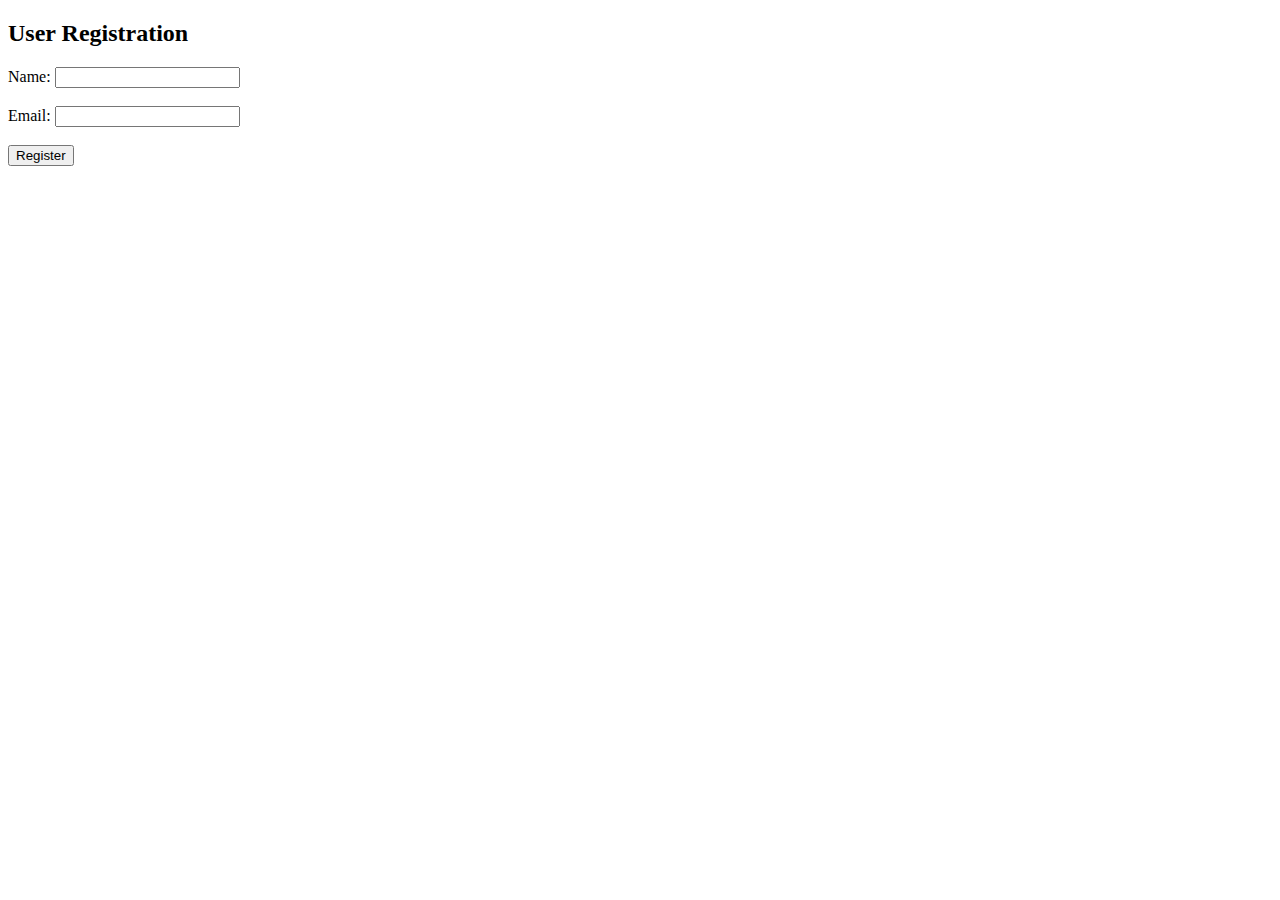
<file: REVIEW 3 AND REVIEW 4/review 3/3. user form implementation and profile making using servelets/index.html>
<!DOCTYPE html>
<html lang="en">
<head>
    <title>Registration Form</title>
</head>
<body>
    <h2>User Registration</h2>
    <form action="user" method="post">
        <label for="name">Name:</label>
        <input type="text" id="name" name="name" required><br><br>

        <label for="email">Email:</label>
        <input type="email" id="email" name="email" required><br><br>

        <button type="submit">Register</button>
    </form>
</body>
</html>
</file>
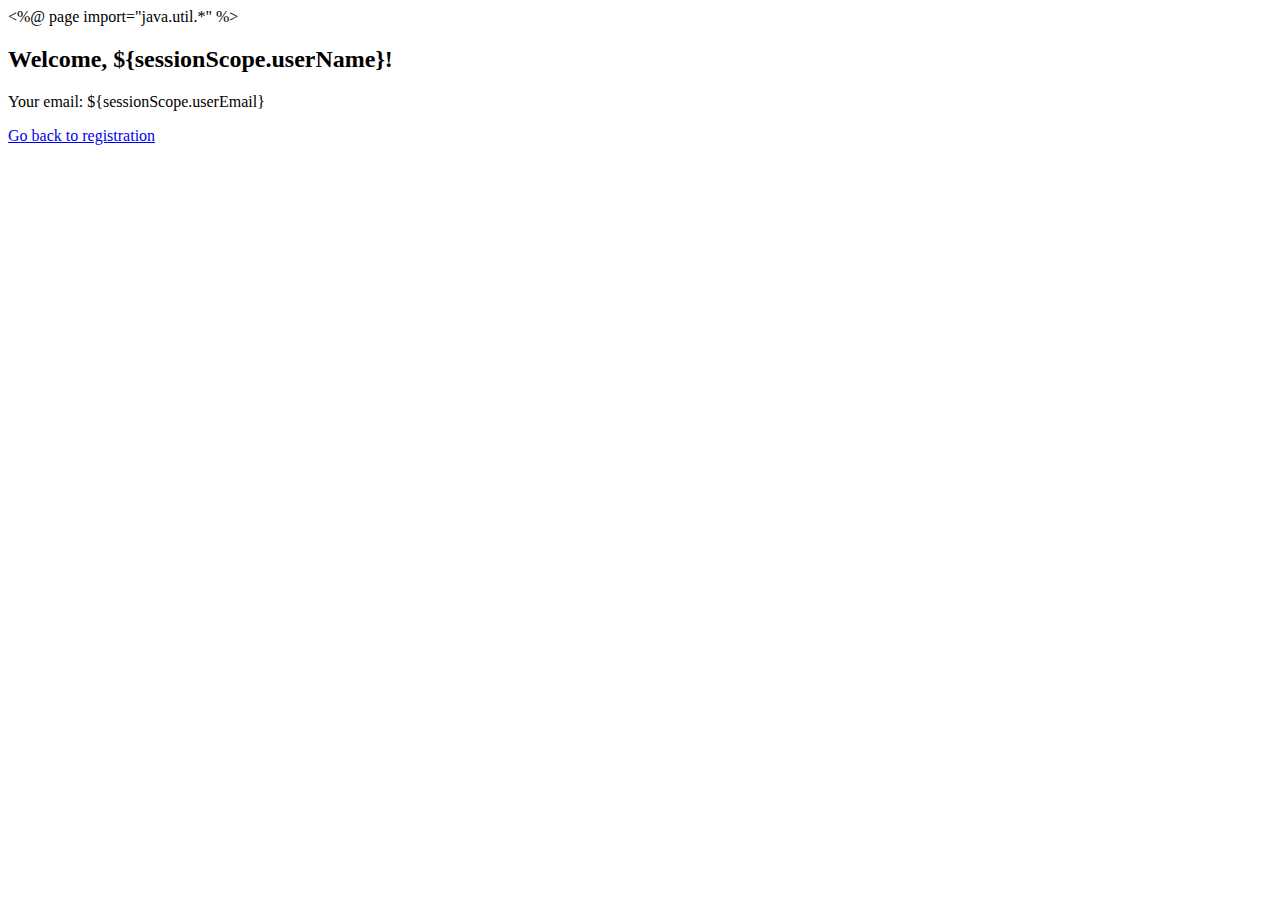
<file: REVIEW 3 AND REVIEW 4/review 3/5.  Implement JSP Pages for Displaying User Data/index.html>
<%@ page import="java.util.*" %>
<!DOCTYPE html>
<html lang="en">
<head>
    <title>User Profile</title>
</head>
<body>
    <h2>Welcome, ${sessionScope.userName}!</h2>
    <p>Your email: ${sessionScope.userEmail}</p>
    <a href="register.jsp">Go back to registration</a>
</body>
</html>
</file>
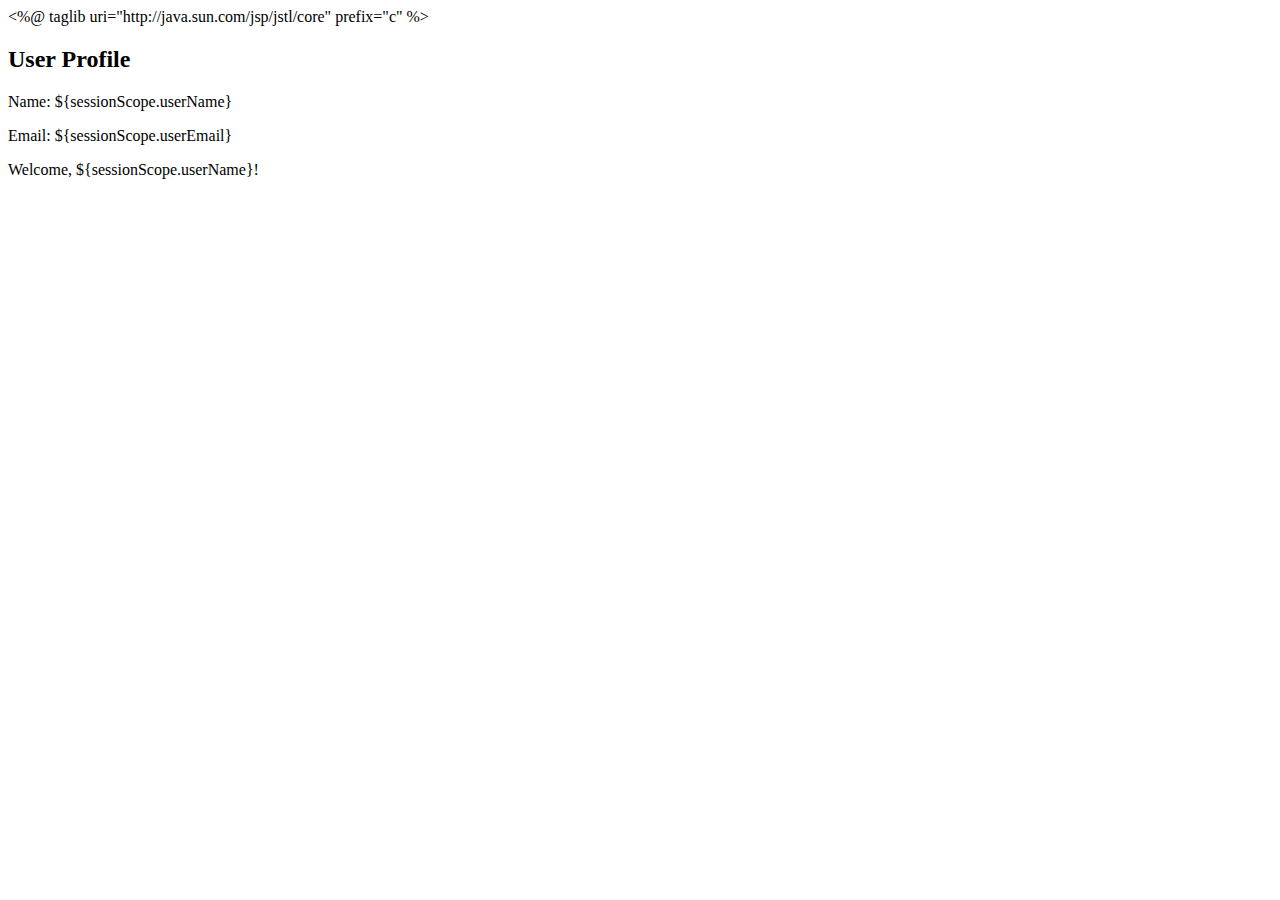
<file: REVIEW 3 AND REVIEW 4/review 3/6. Use JSTL and EL in JSP Pages/index.html>
<%@ taglib uri="http://java.sun.com/jsp/jstl/core" prefix="c" %>
<!DOCTYPE html>
<html lang="en">
<head>
    <title>User Profile</title>
</head>
<body>
    <h2>User Profile</h2>
    <p>Name: ${sessionScope.userName}</p>
    <p>Email: ${sessionScope.userEmail}</p>
    <c:if test="${not empty sessionScope.userName}">
        <p>Welcome, ${sessionScope.userName}!</p>
    </c:if>
</body>
</html>
</file>
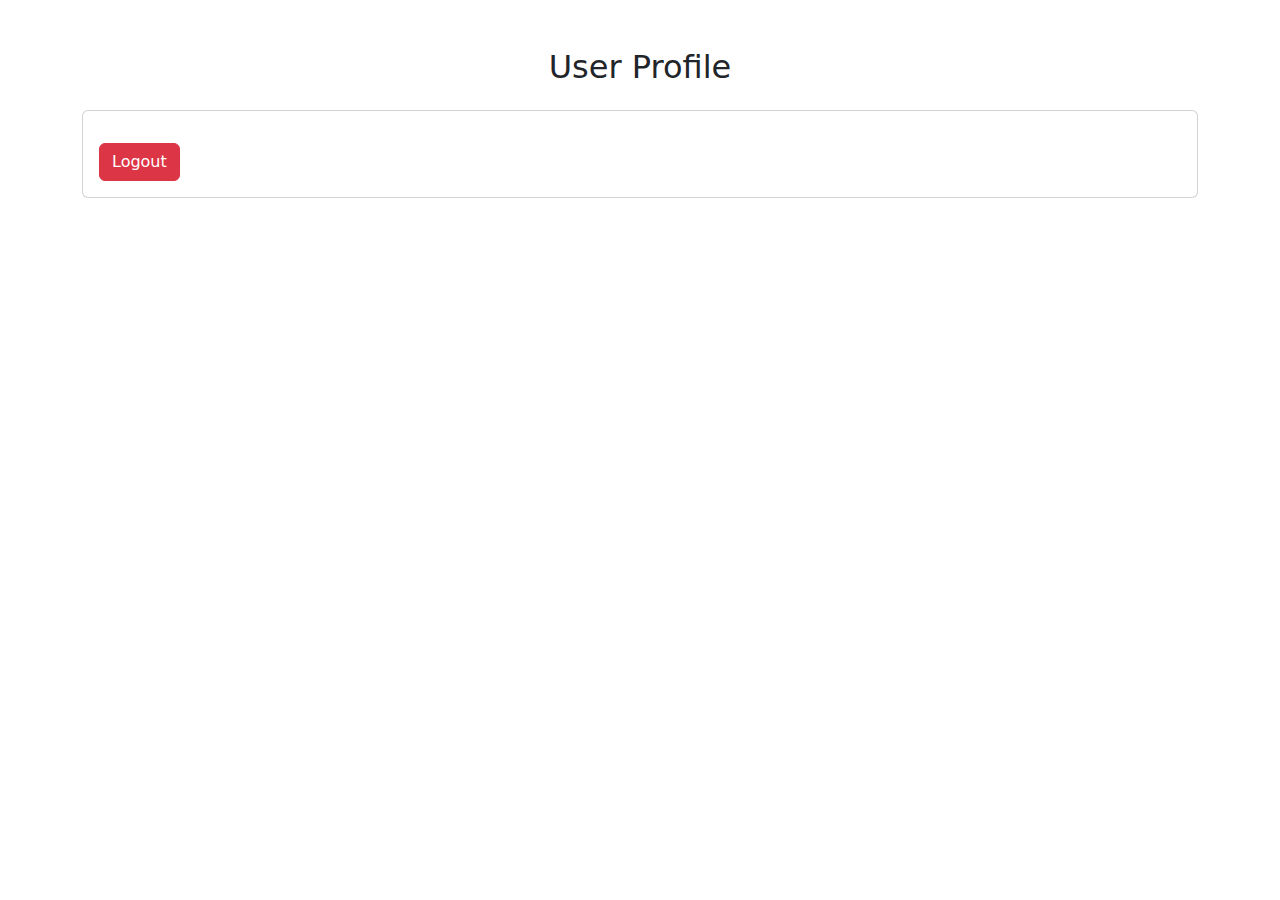
<file: airplane reservation system/HTML/userprofilepage.html>
<!DOCTYPE html>
<html lang="en">
<head>
    <meta charset="UTF-8">
    <meta name="viewport" content="width=device-width, initial-scale=1.0">
    <title>Profile</title>
    <link href="https://cdn.jsdelivr.net/npm/bootstrap@5.3.0-alpha1/dist/css/bootstrap.min.css" rel="stylesheet">
</head>
<body>
    <div class="container">
        <h2 class="text-center mt-5">User Profile</h2>
        <div class="card mt-4">
            <div class="card-body">
                <h5 class="card-title" id="userName"></h5>
                <p class="card-text" id="userEmail"></p>
                <a href="login.html" class="btn btn-danger">Logout</a>
            </div>
        </div>
    </div>
</body>
</html>
</file>
